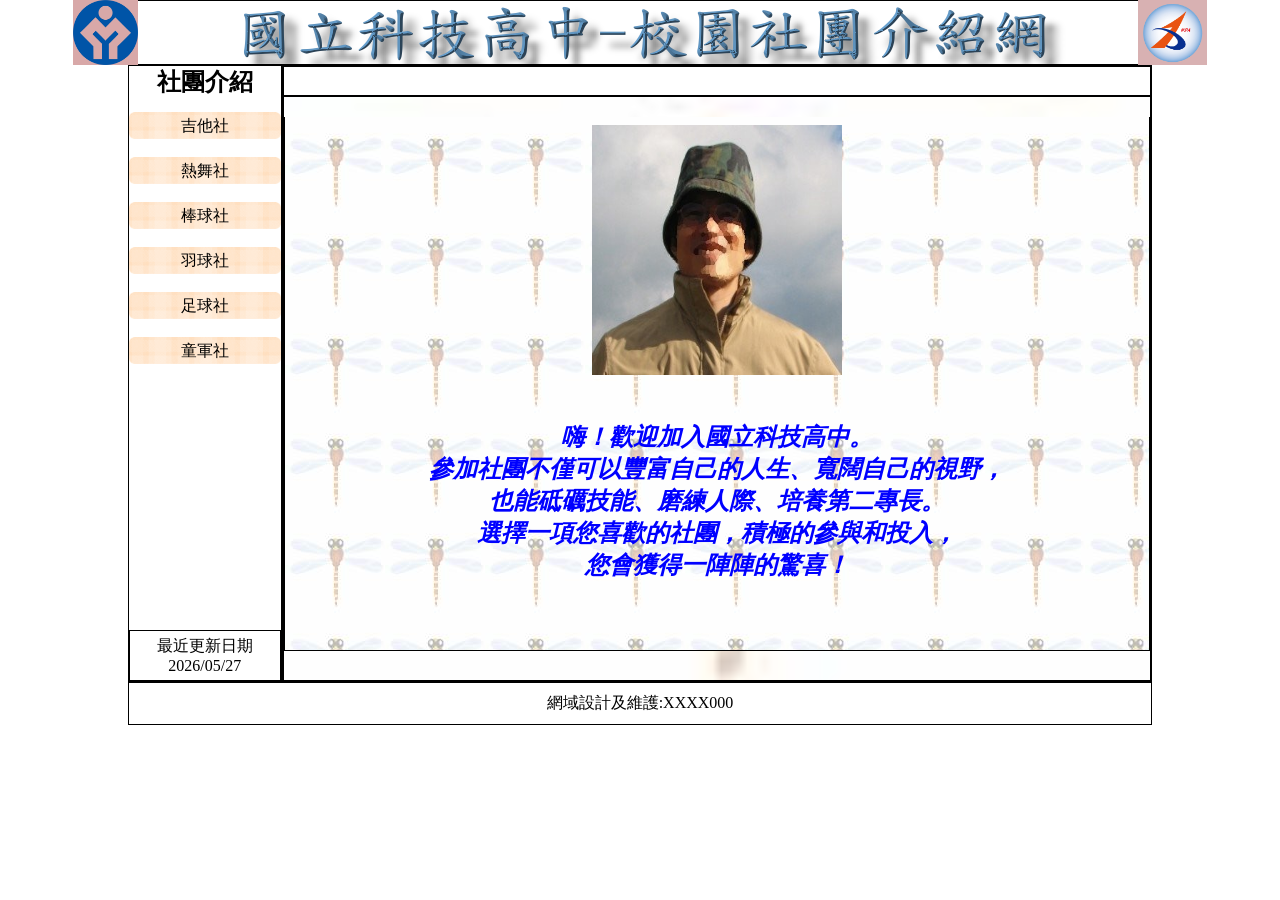
<file: index.html>
<!DOCTYPE html>
<html lang="en">

<head>
    <meta charset="UTF-8">
    <meta name="viewport" content="width=device-width, initial-scale=1.0">
    <title>國立科技高中-校園介紹網</title>
    <link rel="stylesheet" href="./1.css">
</head>

<body>
    <H1>
        <td>
            <img src="./17300-104301/logo1.png" height="65px">
        </td><img src="./17300-104301/logo2.png" alt="">
        <td><img src="./17300-104301/logo3.jpg" height="65px"></td>
    </H1>

    <div class="t1">
        <div class="c1">
            <h2>社團介紹</h2>
            <div class="c3"><a href="./guitar_history.html" target="myFrame">吉他社</a></div>
            <div class="c3"><a href="http://">熱舞社</a></div>
            <div class="c3"><a href="http://">棒球社</a></div>
            <div class="c3"><a href="http://">羽球社</a></div>
            <div class="c3"><a href="http://">足球社</a></div>
            <div class="c3"><a href="http://">童軍社</a></div>
            <div class="c4">
                <div>最近更新日期2026/05/27</div>
            </div>
        </div>
        <div class="c2">
            <div class="a1">
                <div class="box">
                    <span class="mm">歡迎光臨校園社團介紹網，參觀後請支持社團活動並熱烈參與</span>
                </div>
            </div>
            <div class="a2">
               
                <div class="right-bottom">
                     <iframe src="./main.html" frameborder="0" name="myFrame" >
                     </iframe>
                </div>
            </div>
        </div>
    </div>
</body>
<footer>
    網域設計及維護:XXXX000
</footer>

</html>
</file>
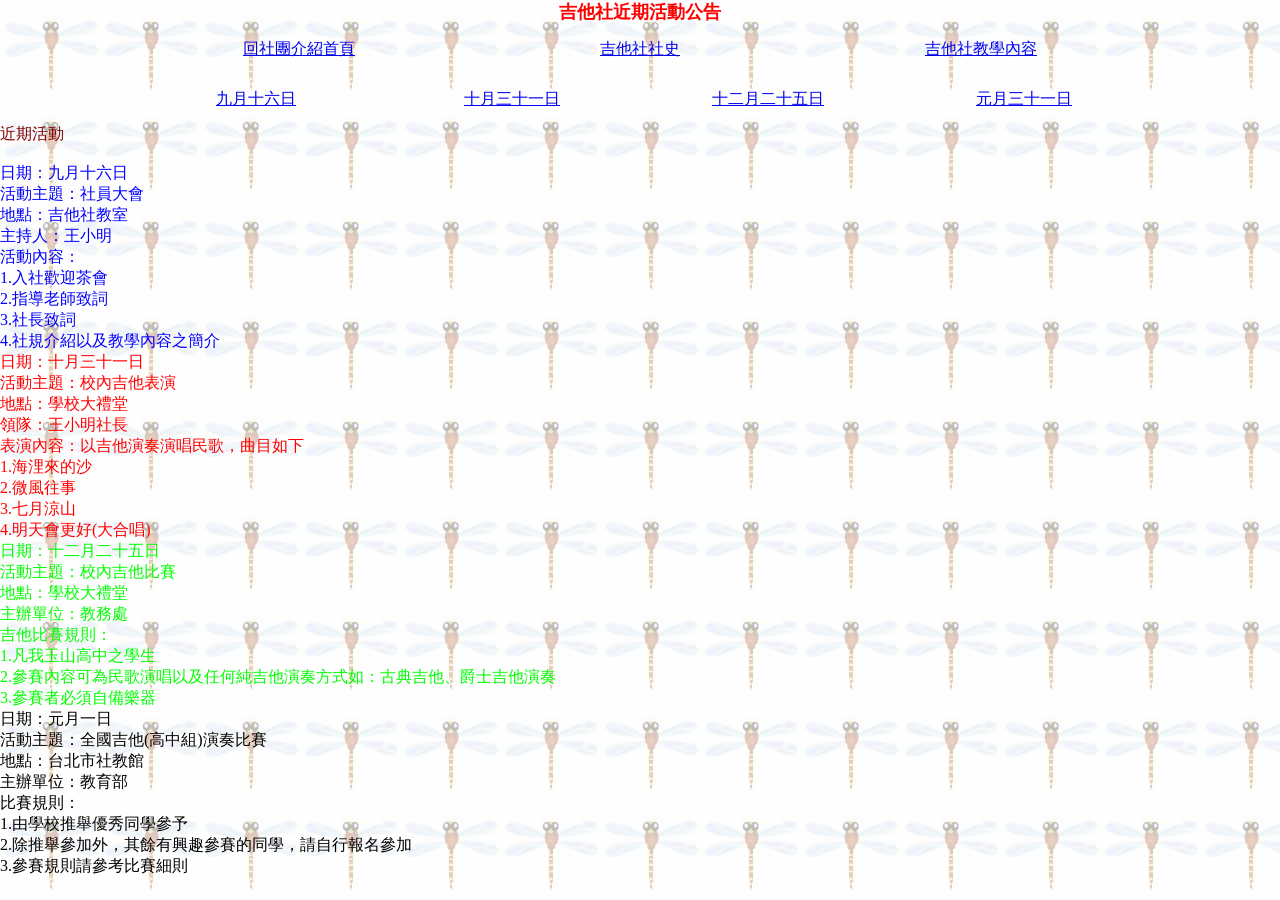
<file: guitar_event.html>
<!DOCTYPE html>
<html lang="en">

<head>
    <meta charset="UTF-8">
    <meta name="viewport" content="width=device-width, initial-scale=1.0">
    <title>吉他社近期活動公告</title>
    <link rel="stylesheet" href="./3.css">

</head>

<body>
    <h1>吉他社近期活動公告</h1>
    <div class="c1">
        <div class="t1"><a href="./index.html">回社團介紹首頁</a></div>
        <div class="t2"><a href="./guitar_history.html">吉他社社史</a></div>
        <div class="t3"><a href="./guitar_learning.html">吉他社教學內容</a></div>
    </div>

    <div class="c2">
        <div class="t01"><a href="#">九月十六日</a></div>
        <div class="t02"><a href="#">十月三十一日</a></div>
        <div class="t03"><a href="#">十二月二十五日</a></div>
        <div class="t04"><a href="#">元月三十一日</a></div>
    </div>
    <p>
        <div style="color: #800000;">近期活動</div> <br>
        <div style="color: #0000FF;">
        日期：九月十六日 <br>
        活動主題：社員大會 <br>
        地點：吉他社教室 <br>
        主持人：王小明 <br>
        活動內容： <br>
        1.入社歡迎茶會 <br>
        2.指導老師致詞 <br>
        3.社長致詞 <br>
        4.社規介紹以及教學內容之簡介 <br>
    </div>
        <div style="color: #FF0000;">
        日期：十月三十一日 <br>
        活動主題：校內吉他表演 <br>
        地點：學校大禮堂 <br>
        領隊：王小明社長 <br>
        表演內容：以吉他演奏演唱民歌，曲目如下 <br>
        1.海浬來的沙 <br>
        2.微風往事 <br>
        3.七月涼山 <br>
        4.明天會更好(大合唱) <br>
    </div>
        <div style="color: #00FF00;">
        日期：十二月二十五日 <br>
        活動主題：校內吉他比賽 <br>
        地點：學校大禮堂 <br>
        主辦單位：教務處 <br>
        吉他比賽規則： <br>
        1.凡我玉山高中之學生 <br>
        2.參賽內容可為民歌演唱以及任何純吉他演奏方式如：古典吉他、爵士吉他演奏 <br>
        3.參賽者必須自備樂器 <br>
       </div>
       <div style="color:#000000;">
        日期：元月一日 <br>
        活動主題：全國吉他(高中組)演奏比賽 <br>
        地點：台北市社教館 <br>
        主辦單位：教育部 <br>
        比賽規則： <br>
        1.由學校推舉優秀同學參予 <br>
        2.除推舉參加外，其餘有興趣參賽的同學，請自行報名參加 <br>
        3.參賽規則請參考比賽細則 <br>
    </div>
    </p>

</body>

</html>
</file>
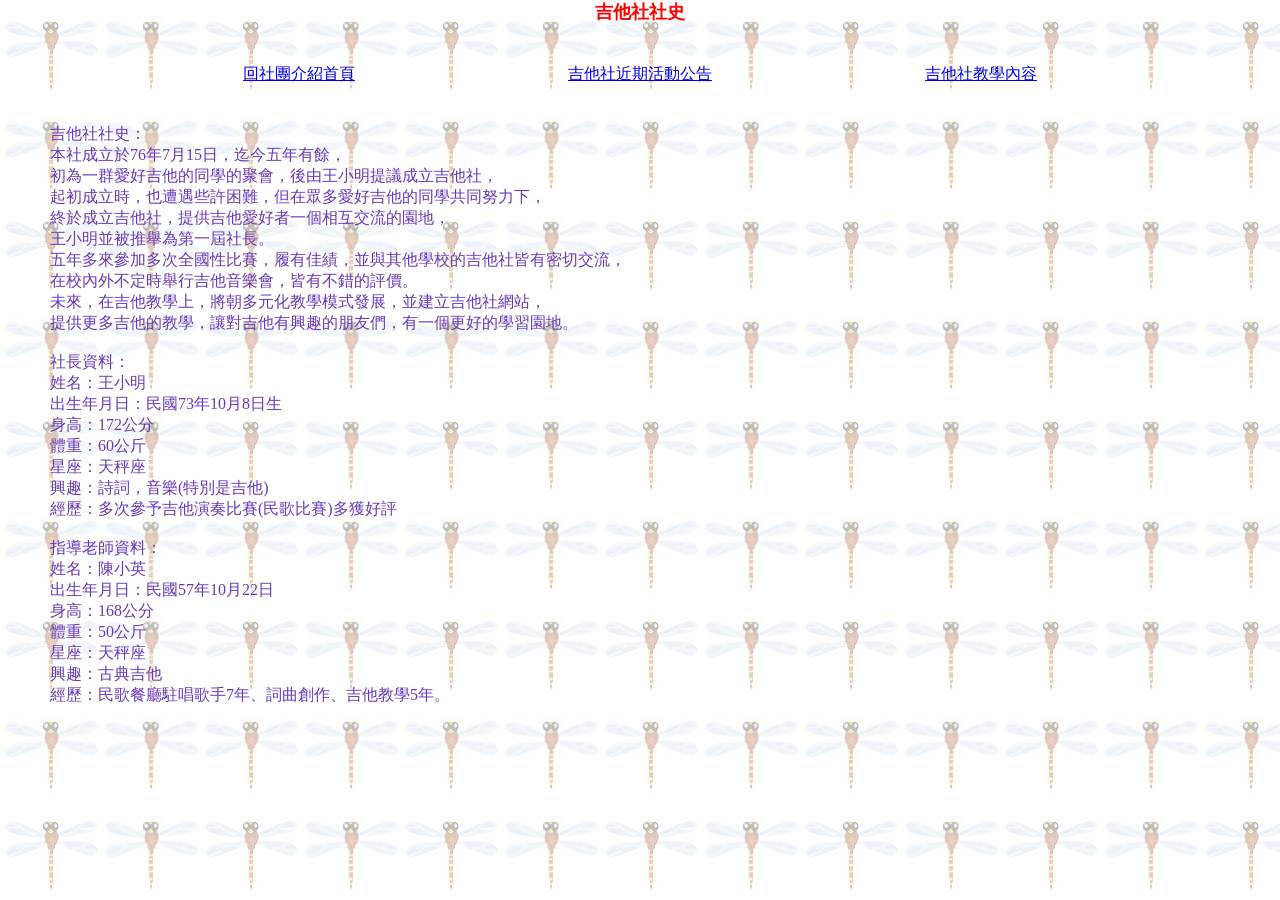
<file: guitar_history.html>
<!DOCTYPE html>
<html lang="en">

<head>
    <meta charset="UTF-8">
    <meta name="viewport" content="width=device-width, initial-scale=1.0">
    <title>吉他社社史</title>
    <link rel="stylesheet" href="./2.css">
</head>

<body>
    <h1>吉他社社史</h1>
    <div class="c1">
        <div class="t1"><a href="./index.html">回社團介紹首頁</a></div>
        <div class="t2"><a href="./guitar_event.html">吉他社近期活動公告</a></div>
        <div class="t3"><a href="./guitar_learning.html">吉他社教學內容</a></div>
    </div>

    <p>
        吉他社社史：<br>
        本社成立於76年7月15日，迄今五年有餘，<br>
        初為一群愛好吉他的同學的聚會，後由王小明提議成立吉他社，<br>
        起初成立時，也遭遇些許困難，但在眾多愛好吉他的同學共同努力下，<br>
        終於成立吉他社，提供吉他愛好者一個相互交流的園地，<br>
        王小明並被推舉為第一屆社長。<br>
        五年多來參加多次全國性比賽，履有佳績，並與其他學校的吉他社皆有密切交流，<br>
        在校內外不定時舉行吉他音樂會，皆有不錯的評價。<br>
        未來，在吉他教學上，將朝多元化教學模式發展，並建立吉他社網站，<br>
        提供更多吉他的教學，讓對吉他有興趣的朋友們，有一個更好的學習園地。<br>
        <br>
        社長資料：<br>
        姓名：王小明<br>
        出生年月日：民國73年10月8日生<br>
        身高：172公分<br>
        體重：60公斤<br>
        星座：天秤座<br>
        興趣：詩詞，音樂(特別是吉他)<br>
        經歷：多次參予吉他演奏比賽(民歌比賽)多獲好評<br>
        <br>
        指導老師資料：<br>
        姓名：陳小英<br>
        出生年月日：民國57年10月22日<br>
        身高：168公分<br>
        體重：50公斤<br>
        星座：天秤座<br>
        興趣：古典吉他<br>
        經歷：民歌餐廳駐唱歌手7年、詞曲創作、吉他教學5年。<br>
    </p>
</body>

</html>
</file>
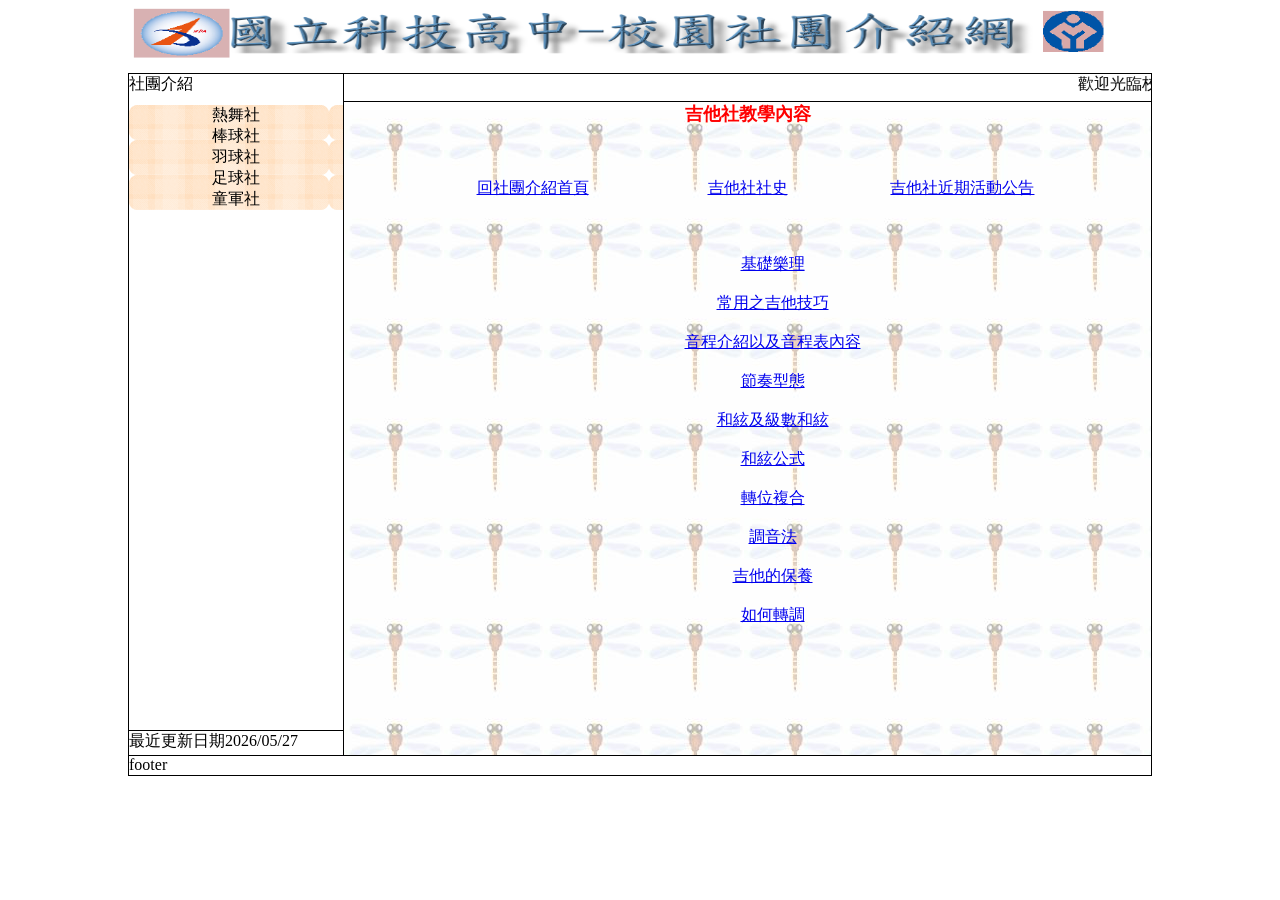
<file: guitar_learning.html>
<!DOCTYPE html>
<html lang="en">

<head>
    <meta charset="UTF-8">
    <meta name="viewport" content="width=device-width, initial-scale=1.0">
    <title>吉他社教學內容</title>
    <link rel="stylesheet" href="./4.css">
</head>

<body>
    <div class="header">
        <!-- header -->
        <a href="./">
            <img src="./17300-104301/logo2-1.png" alt="國立科技高中校園社團介紹網" width="994px" height="60px">
        </a>
    </div>

    <div class="container">
        <!-- container -->
        <div class="container-left">
            <!-- container-left -->
            <div class="left-top">
                社團介紹
                <div class="menue-cotainer">
                    <div class="menu">熱舞社</div>
                    <div class="menu">棒球社</div>
                    <div class="menu">羽球社</div>
                    <div class="menu">足球社</div>
                    <div class="menu">童軍社</div>
                </div>
            </div>
            <div class="left-bottom">
                最近更新日期2026/05/27
            </div>

        </div>
        <div class="container-right">
            <!-- container-right -->
            <div class="right-top">
                <!-- right-top -->
                <marquee behavior="" direction="">
                    歡迎光臨校園社團介紹網，參觀後請支持社團活
                    動並熱烈參與
                </marquee>

            </div>

            <div class="right-bottom">
                <h1>吉他社教學內容</h1>
                <div class="c1">
                    <div class="t1"><a href="./index.html">回社團介紹首頁</a></div>
                    <div class="t2"><a href="./guitar_history.html">吉他社社史</a></div>
                    <div class="t3"><a href="./guitar_event.html">吉他社近期活動公告</a></div>
                </div>
                <p>
                <a href="http://">基礎樂理</a> <br>
                <br>
                <a href="http://">常用之吉他技巧</a> <br>
                <br>
                <a href="http://">音程介紹以及音程表內容</a> <br>
                <br>
                <a href="http://">節奏型態</a> <br>
                <br>
                <a href="http://">和絃及級數和絃</a> <br>
                <br>
                <a href="http://">和絃公式</a> <br>
                <br>
                <a href="http://">轉位複合</a> <br>
                <br>
                <a href="http://">調音法</a> <br>
                <br>
               <a href="http://">吉他的保養</a>  <br>
                <br>
               <a href="http://">如何轉調</a>  <br>
                </p>
            </div>
        </div>
    </div>

    <div class="footer">
        footer
    </div>
</body>
</html>
</file>
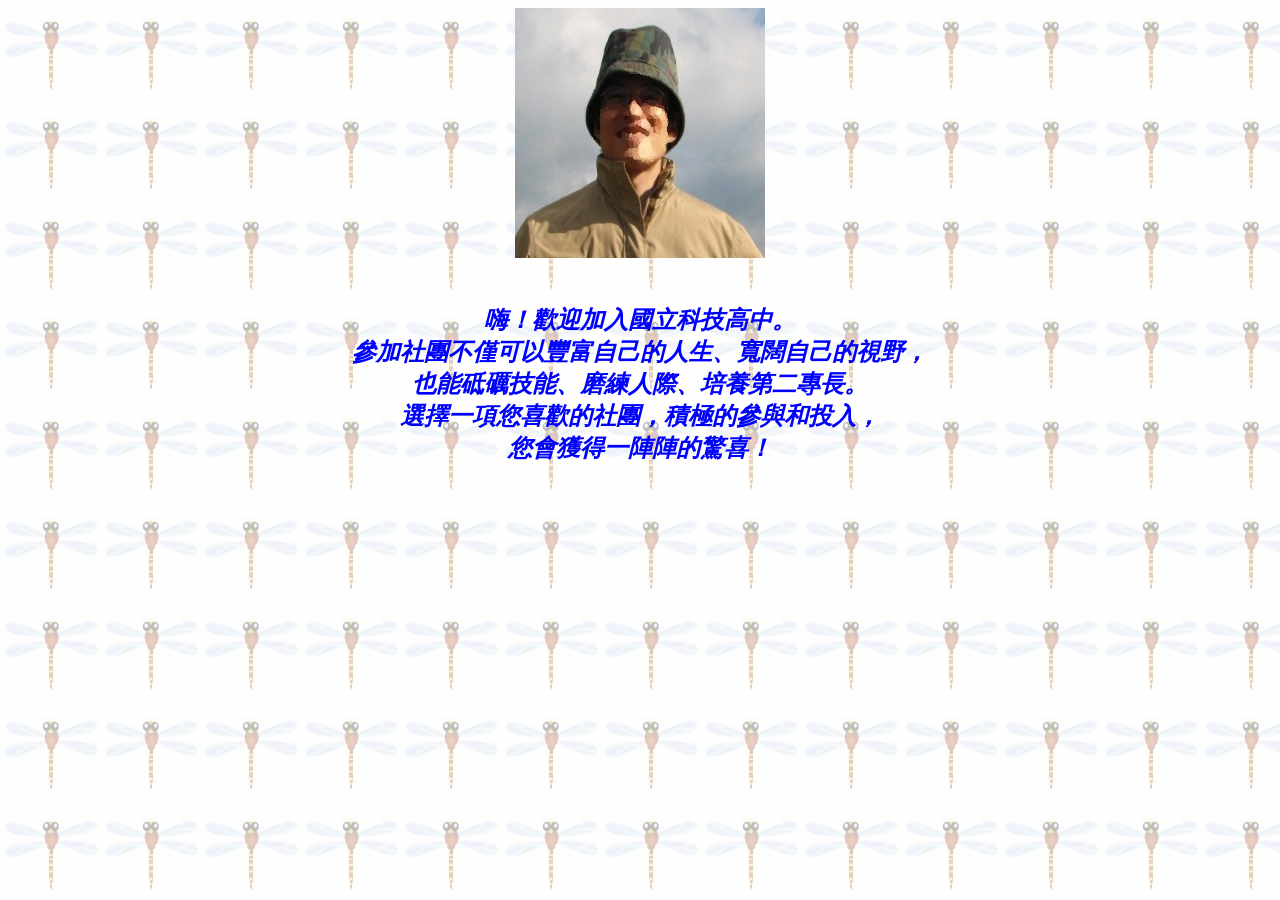
<file: main.html>
<!DOCTYPE html>
<html lang="en">
<head>
    <meta charset="UTF-8">
    <meta name="viewport" content="width=device-width, initial-scale=1.0">
    <title>Document</title>
  <style>
    body{
        background-image: url(./17300-104301/0101.jpg);
    }
    .container{
        text-align: center;
    }
    .container>p{
        font-family: "標楷體";
        font-size: 24px;
        font-weight: bold;
        color: #0000FF;
        font-style: italic;
    }
    img{
        width: 250px;
        height: 250px;
    }
  </style>
</head>
<body>
    <div class="container">
        <img src="./17300-104301/0102.jpg" alt="科技高中校長">
        <br><br>
        <p>
            嗨！歡迎加入國立科技高中。<br>
            參加社團不僅可以豐富自己的人生、寬闊自己的視野，<br>
            也能砥礪技能、磨練人際、培養第二專長。<br>
            選擇一項您喜歡的社團，積極的參與和投入，<br>
            您會獲得一陣陣的驚喜！<br>
        </p>
    </div>
</body>

</html>
</file>
<file: 1.css>
/* 全域預設重設，防止邊距干擾 */
* {
    box-sizing: border-box;
    margin: 0;
    padding: 0;
}

/* 頂部標題區 */
H1 {
    width: 80%;
    height: 65px;
    border: 1px solid black;
    text-align: center;
    margin: auto;
    display: flex;
    justify-content: center;
    align-items: center;
}

H1 img {
    height: 65px; /* 確保所有 logo 圖片高度一致 */
}

/* 跑馬燈外框 */
.a1 {
    height: 30px;
    border: 1px solid black;
    text-align: center;
    line-height: 300px; /* 讓跑馬燈文字垂直置中 */
    position: relative;
    overflow: hidden;
    white-space: nowrap;
}

/* 跑馬燈文字動態效果 */
.box {
    display: inline-block;
    padding-left: 100%;
    color: #FF0000; /* 檢定標準紅字 */
    font-weight: bold;
    animation: marquee 12s linear infinite;
}

@keyframes marquee {
    0% { transform: translateX(0%); }
    100% { transform: translateX(-100%); }
}

/* 中間大外框：保持 Flex 預設等高特性 */
.t1 {
    width: 80%;
    margin: auto;
    display: flex; 
}

/* 左欄選單區 */
.c1 {
    width: 15%;
    border: 1px solid black;
    text-align: center;
    display: flex;
    flex-direction: column;
}
.c3:hover{
    background-image: url(./17300-104301/menu2.png);
}

/* 社團介紹按鈕背景與高度修正 */
.c3 {
    background-image: url('./17300-104301/menu1.png');
    margin-top: 10px;
    height: 35px;
    line-height: 35px;
    background-repeat: no-repeat;
    background-position: center;
    background-size: contain;
}

.c3 a {
    text-decoration: none;
    color: #000;
    display: block;
}

/* 最近更新日期：自動吸附最底部 */
.c4 {
    border: 1px solid black;
    margin-top: auto; 
    padding: 5px 0;
}

/* 右欄內容區 */
.c2 {
    width: 85%;
    border: 1px solid black;
}

/* 右欄下方主內文區：精確計算高度 */
.a2 {
    height: 585px; /* 585px + 跑馬燈 30px = 總高 615px */
    border: 1px solid black;
    text-align: center;
    background-image: url('./17300-104301/0101.jpg');
    background-size: cover;
    background-position: center;
    overflow: auto;
    padding-top: 20px;
}

/* 右欄內文文字設定：變粗、斜體、藍字、標楷體 */
.a2 p {
    font-size: 24px;
    font-weight: bold;
    font-style: italic;
    font-family: "標楷體", "DFKai-SB", "BiauKai", sans-serif;
    color: #0000FF;
    line-height: 1.8;
}

/* 頁尾區 */
footer {
    width: 80%;
    border: 1.5px solid black;
    text-align: center;
    margin: auto;
    padding: 10px 0;
}

.right-bottom {
    width: 100%;
    height: calc(100% - 29px);
    /* background-color: lightcoral; */
    border: 1px solid black;
    border-top: 0px;
}

iframe {
    width: 100%;
    height: 100%;
}
</file>
<file: 3.css>
/* 全域預設重設，防止邊距干擾 */
* {
    box-sizing: border-box;
    margin: 0;
    padding: 0;
}

h1{
    font-size: 18px;
    color: red;
    margin-top: auto;
    justify-content: center;
    text-align: center;
}
.c1{
    width: 80%;
    height: 50px;
    margin: auto;
    /* flex */
    display: flex;
    /* 宣告flex */
    /* justify-content: space-around; */
    /* 水平分散 */
    justify-content: center;
    /* 水平置中 */
    align-items: center;
    /* 垂直置中 */
   
}
.t1{
    width: 33.3%;
    text-align: center; 
}
.t2{
    width: 33.3%;
    text-align: center;
}
.t3{
    width: 33.3%;
    text-align: center;
}
p{
    font-size: 16px;
    color: #673abb;
    padding-left: 50px;
}

.c2{
    width: 80%;
    height: 50px;
    margin: auto;
    display: flex;
    justify-content: center;
 
    align-items: center;
}
.t01{
    width: 33.3%;
    text-align: center; 
}
.t02{
    width: 33.3%;
    text-align: center;
}
.t03{
    width: 33.3%;
    text-align: center;
}
.t04{
    width: 33.3%;
    text-align: center;
}

body{
    background-image: url(./17300-104301/0101.jpg);
}
</file>
<file: 2.css>
/* 全域預設重設，防止邊距干擾 */
* {
    box-sizing: border-box;
    margin: 0;
    padding: 0;
}

h1{
    font-size: 18px;
    color: red;
    margin-top: auto;
    justify-content: center;
    text-align: center;
}
.c1{
    width: 80%;
    height: 100px;
    margin: auto;
    /* flex */
    display: flex;
    /* 宣告flex */
    /* justify-content: space-around; */
    /* 水平分散 */
    justify-content: center;
    /* 水平置中 */
    align-items: center;
    /* 垂直置中 */
   
}
.t1{
    width: 33.3%;
    text-align: center; 
}
.t2{
    width: 33.3%;
    text-align: center;
}
.t3{
    width: 33.3%;
    text-align: center;
}
p{
    font-size: 16px;
    color: #673abb;
    padding-left: 50px;
    
}

body{
    background-image: url(./17300-104301/0101.jpg);
}
</file>
<file: 4.css>
* {
    box-sizing: border-box;
    overflow: hidden;
}
.header{
    width: 1024px;
    height: 65px;
    /* background-color: antiquewhite; */
    margin: auto;
    background: 1px solid black;
    border-bottom: 0px;
}

.container{
    width: 1024px;
    height: calc(768px - 65px - 20px);
    margin: auto;
    display: flex;
}

.container-left{
    width: 215px;
    display: flex;
    flex-direction: column;

}

.container-right{
    width: calc(100% - 215px);
   
}
.left-top{
    width: 100%;
    height: calc(100% - 25px);
    border: 1px solid black;
    border-right: 0px; 
}
.menu-title{
    font-family: "標楷體";
    font-size: 24px;
    color: #FF00FF;
    text-align: center;
    width: 50%;
    border-bottom: 1px solid black;
    margin: auto;
}
.menue-cotainer{
    background-image: url('./17300-104301/menu1.png');
    margin-top: 10px;
    display: flex;
    flex-direction: column;
    justify-content: center;
    align-items: center;
    width: 100%;
}

.left-bottom{
    width: 100%;
    height: 25px;
    border: 1px solid black;
    border-right:0px;
    border-top: 0px;
}
.right-top{
    width: 100%;
    height: 29px;
    border: 1px solid black;
}

.marquee{
    font-family: "標楷體";
    font-size: 24px;
    color: #0000ff;
}

.right-bottom{
    width: 100%;
    height: calc(100% - 29px);
    border: 1px solid black;
    border-top: 0px;
    background-image: url(./17300-104301/0101.jpg);

}

.footer{
    width: 1024px;
    height: 20px;
    margin:auto;
    border: 1px solid black;
    border-top: 0px;
}

h1{
    font-size: 18px;
    color: red;
    margin-top: auto;
    justify-content: center;
    text-align: center;
}
.c1{
    width: 80%;
    height: 100px;
    margin: auto;
    /* flex */
    display: flex;
    /* 宣告flex */
    /* justify-content: space-around; */
    /* 水平分散 */
    justify-content: center;
    /* 水平置中 */
    align-items: center;
    /* 垂直置中 */
   
}
.t1{
    width: 33.3%;
    text-align: center; 
}
.t2{
    width: 33.3%;
    text-align: center;
}
.t3{
    width: 33.3%;
    text-align: center;
}
p{
    font-size: 16px;
    color: #673abb;
    padding-left: 50px;
    text-align: center;
    
}
</file>
